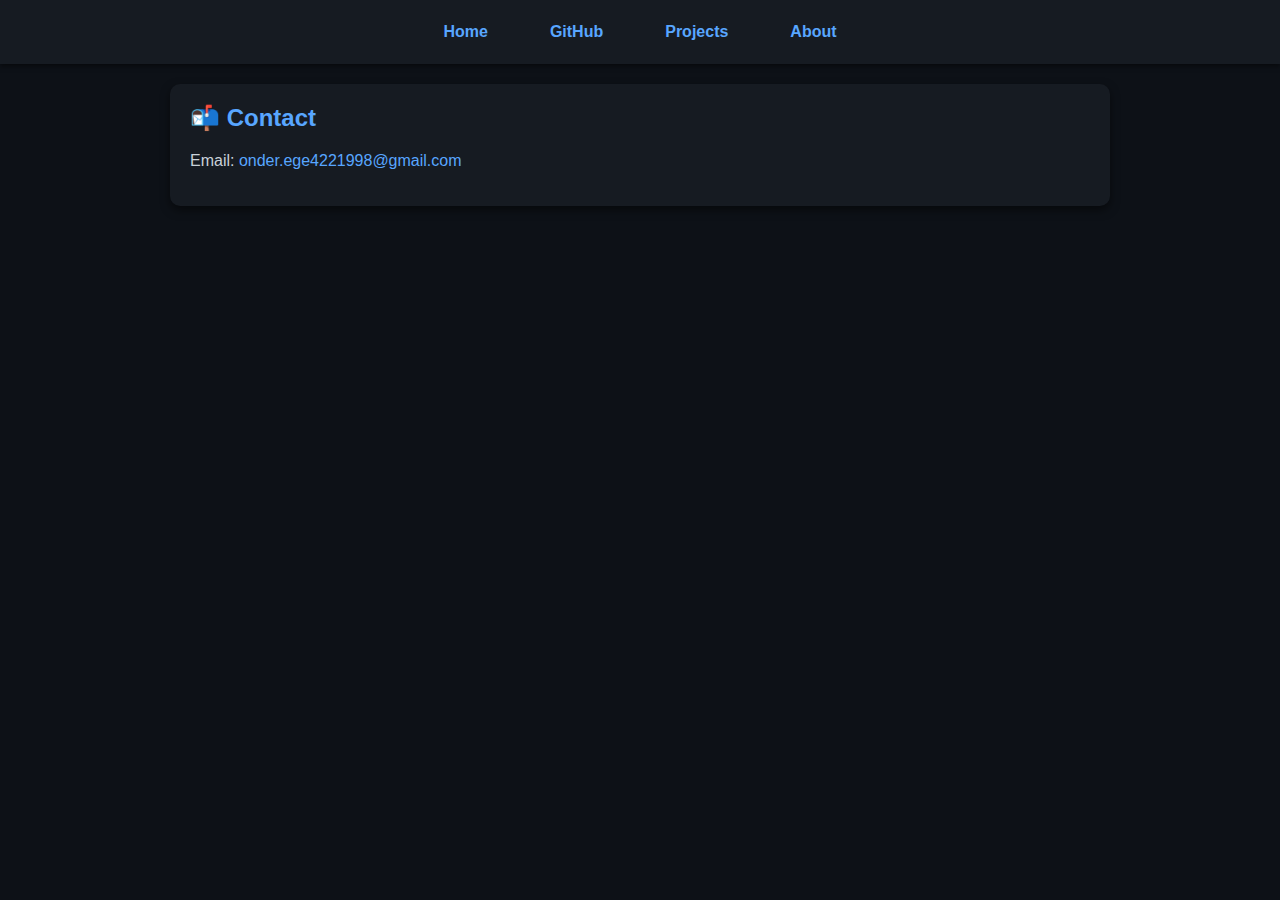
<file: contact.html>
<!DOCTYPE html>
<html lang="en">
<head>
<meta charset="UTF-8">
<meta name="viewport" content="width=device-width, initial-scale=1.0">
<title>Contact - Ege Önder</title>
<link rel="stylesheet" href="style.css">
</head>
<body>
<nav>
    <a href="index.html">Home</a>
    <a href="https://github.com/EgeOnderX" target="_blank">GitHub</a>
    <a href="projects.html">Projects</a>
    <a href="about.html">About</a>
</nav>

<section class="section-card" id="contact">
    <h2>📬 Contact</h2>
    <p>Email: <a href="mailto:onder.ege4221998@gmail.com">onder.ege4221998@gmail.com</a></p>
</section>
</body>
</html>
</file>
<file: style.css>
/* Genel ayarlar */
body {
    font-family: 'Segoe UI', Tahoma, Geneva, Verdana, sans-serif;
    background-color: #0d1117;
    color: #c9d1d9;
    margin: 0;
    padding: 0;
}

a {
    color: #58a6ff;
    text-decoration: none;
}
a:hover {
    text-decoration: underline;
}

/* Navbar */
nav {
    background-color: #161b22;
    padding: 15px 0;
    display: flex;
    justify-content: center;
    gap: 30px;
    position: sticky;
    top: 0;
    z-index: 100;
    box-shadow: 0 2px 5px rgba(0,0,0,0.5);
}

nav a {
    font-weight: bold;
    padding: 8px 16px;
    border-radius: 5px;
    transition: 0.3s;
}
nav a:hover {
    background-color: #30363d;
}

/* Header */
header {
    display: flex;
    align-items: center;
    gap: 20px;
    padding: 30px;
    flex-wrap: wrap;
}
header img {
    border-radius: 50%;
    width: 120px;
    height: 120px;
    object-fit: cover;
}

/* Intro */
.intro {
    flex: 1;
    min-width: 250px;
    line-height: 1.6;
}
.intro img {
    width: 200px;
    border-radius: 10px;
}

/* Bölüm kartları */
.section-card {
    background-color: #161b22;
    padding: 20px;
    margin: 20px auto;
    border-radius: 10px;
    max-width: 900px;
    box-shadow: 0 4px 10px rgba(0,0,0,0.5);
}

h2 {
    color: #58a6ff;
    margin-top: 0;
}

ul {
    list-style: none;
    padding-left: 0;
}
ul li::before {
    content: "• ";
    color: #58a6ff;
}
/* Footer */
footer {
    position: fixed;         /* Ekrana sabitle */
    bottom: 0;               /* En alta yerleştir */
    left: 0;
    width: 100%;             /* Sayfanın tamamına yay */
    background-color: #161b22; /* Navbar ile uyumlu koyu renk */
    color: #c9d1d9;
    text-align: center;      /* Metni ortala */
    padding: 15px 0;         /* Yukarı ve aşağı boşluk */
    box-shadow: 0 -2px 5px rgba(0,0,0,0.3); /* Hafif gölge */
    z-index: 1000;           /* Diğer içeriklerin üstünde */
}
/* Stat bölümü */
.stats-container {
    display: flex;
    flex-wrap: wrap;
    justify-content: center;
    gap: 20px;
    margin: 20px 0;
}
.stats-container img {
    border-radius: 10px;
    max-width: 400px;
}

/* Responsive */
@media (max-width: 900px) {
    header {
        flex-direction: column;
        align-items: center;
        text-align: center;
    }
    .intro img {
        margin-top: 20px;
    }
    .stats-container {
        flex-direction: column;
        align-items: center;
    }
}
</file>
